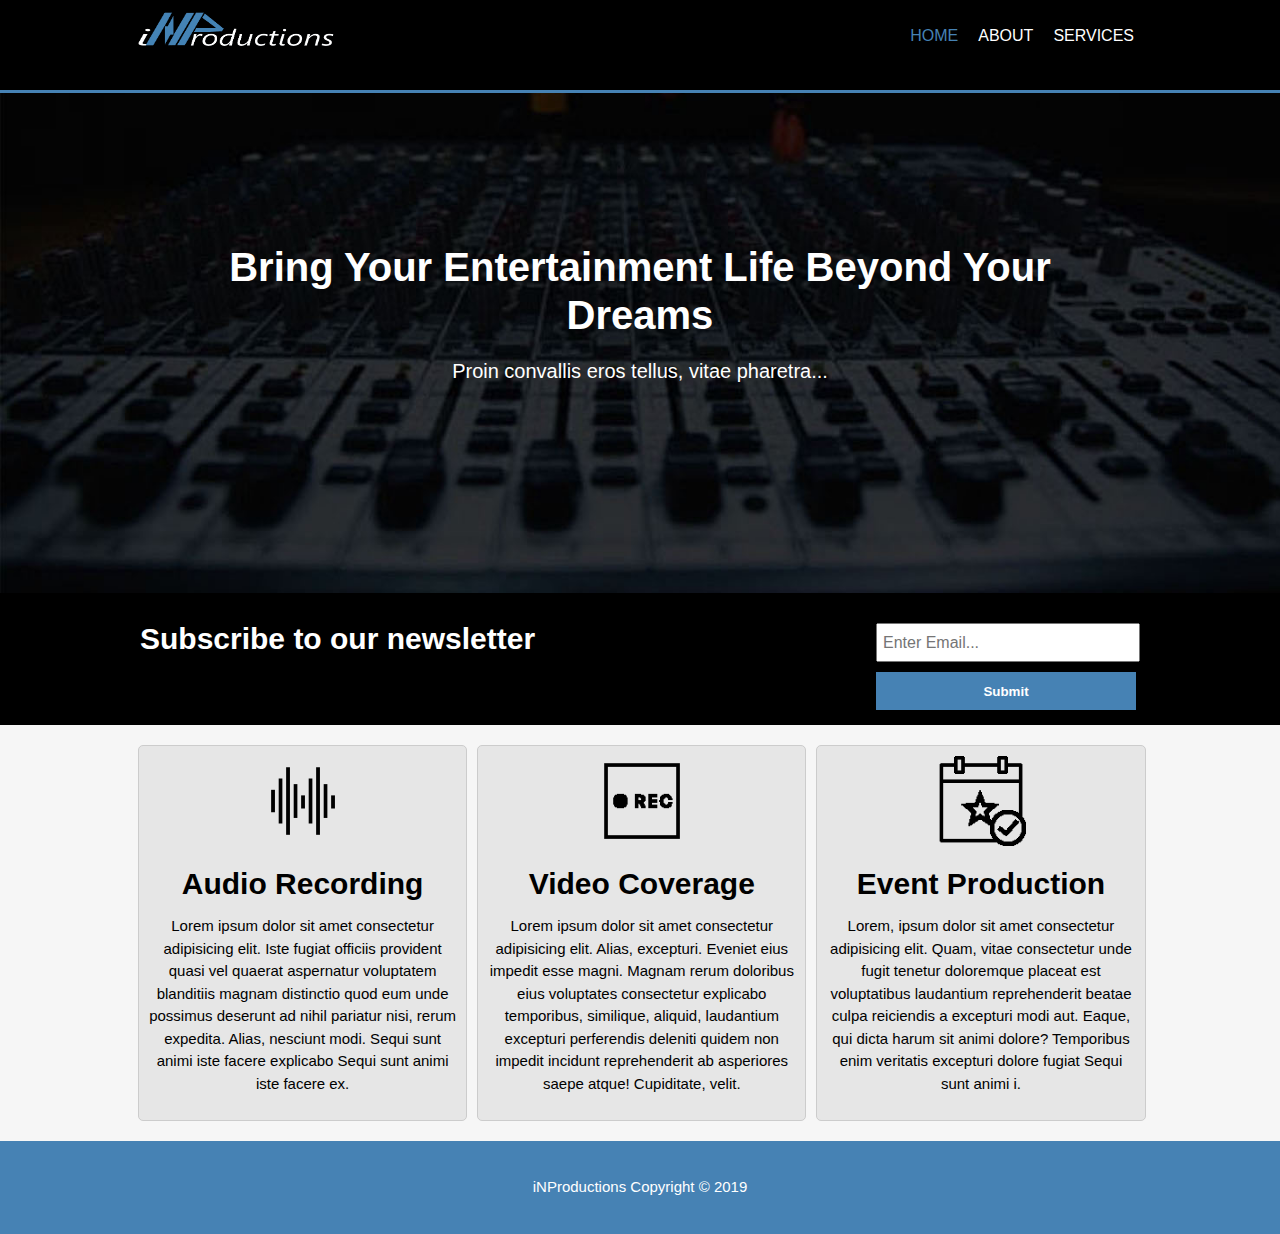
<file: index.html>
<!DOCTYPE html>
<html>
	<head>
	 	<meta charset="utf-8">
		<meta name="viewport" content="width=device-width">
		<meta name="description" content="Young affordablle web design">
		<meta name="keywords" content="junior web design">
		<meta name="author" content="Nilo Peligro">
		<title>iNProductions | Welcome</title>
		<link rel="stylesheet" href="./css/style.css">
	</head> 
	<body>
		<header>
			<div class="container">
				<div id="branding">
					<img src="./images/brand.png" height="40px" width="200px" alt="brand">
				</div>
				<nav>
					<ul>
						<li class="current"><a href="index.html">Home</a></li>
						<li><a href="about.html">About</a></li>
						<li><a href="services.html">Services</a></li>
					</ul>
				</nav>
			</div>
		</header>
		<section id="showcase">
			<div class="container">
				<h1>Bring Your Entertainment Life Beyond Your Dreams</h1>
				<p>Proin convallis eros tellus, vitae pharetra...
				</p>
			</div>
		</section>
		<section id="newsletter">
			<div class="container">
				<h1>Subscribe to our newsletter</h1>
				<form>
					<input type="email" placeholder="Enter Email...">
					<div class="spacer"></div>
					<button type="submit" class="button-1">Submit</button>
				</form>
			</div>
		</section>
		<section id="boxes">
			<div class="container">
				<div class="box">
					<img src="./images/audio.png">
					<h1>Audio Recording</h1>
					<p>Lorem ipsum dolor sit amet consectetur adipisicing elit. Iste fugiat officiis provident quasi vel quaerat aspernatur voluptatem blanditiis magnam distinctio quod eum unde possimus deserunt ad nihil pariatur nisi, rerum expedita. Alias, nesciunt modi. Sequi sunt animi iste facere explicabo Sequi sunt animi iste facere ex.
					</p>
				</div>
				<div class="box">
					<img src="./images/video.png">
					<h1>Video Coverage</h1>
					<p>Lorem ipsum dolor sit amet consectetur adipisicing elit. Alias, excepturi. Eveniet eius impedit esse magni. Magnam rerum doloribus eius voluptates consectetur explicabo temporibus, similique, aliquid, laudantium excepturi perferendis deleniti quidem non impedit incidunt reprehenderit ab asperiores saepe atque! Cupiditate, velit.
					</p>
				</div>
				<div class="box">
					<img src="./images/event.png">
					<h1>Event Production</h1>
					<p>Lorem, ipsum dolor sit amet consectetur adipisicing elit. Quam, vitae consectetur unde fugit tenetur doloremque placeat est voluptatibus laudantium reprehenderit beatae culpa reiciendis a excepturi modi aut. Eaque, qui dicta harum sit animi dolore? Temporibus enim veritatis excepturi dolore fugiat Sequi sunt animi i.
					</p>
				</div>
			</div>
		</section>
		<footer>
			<p>iNProductions Copyright &copy; 2019</p>
		</footer>
	</body>
</html>
</file>
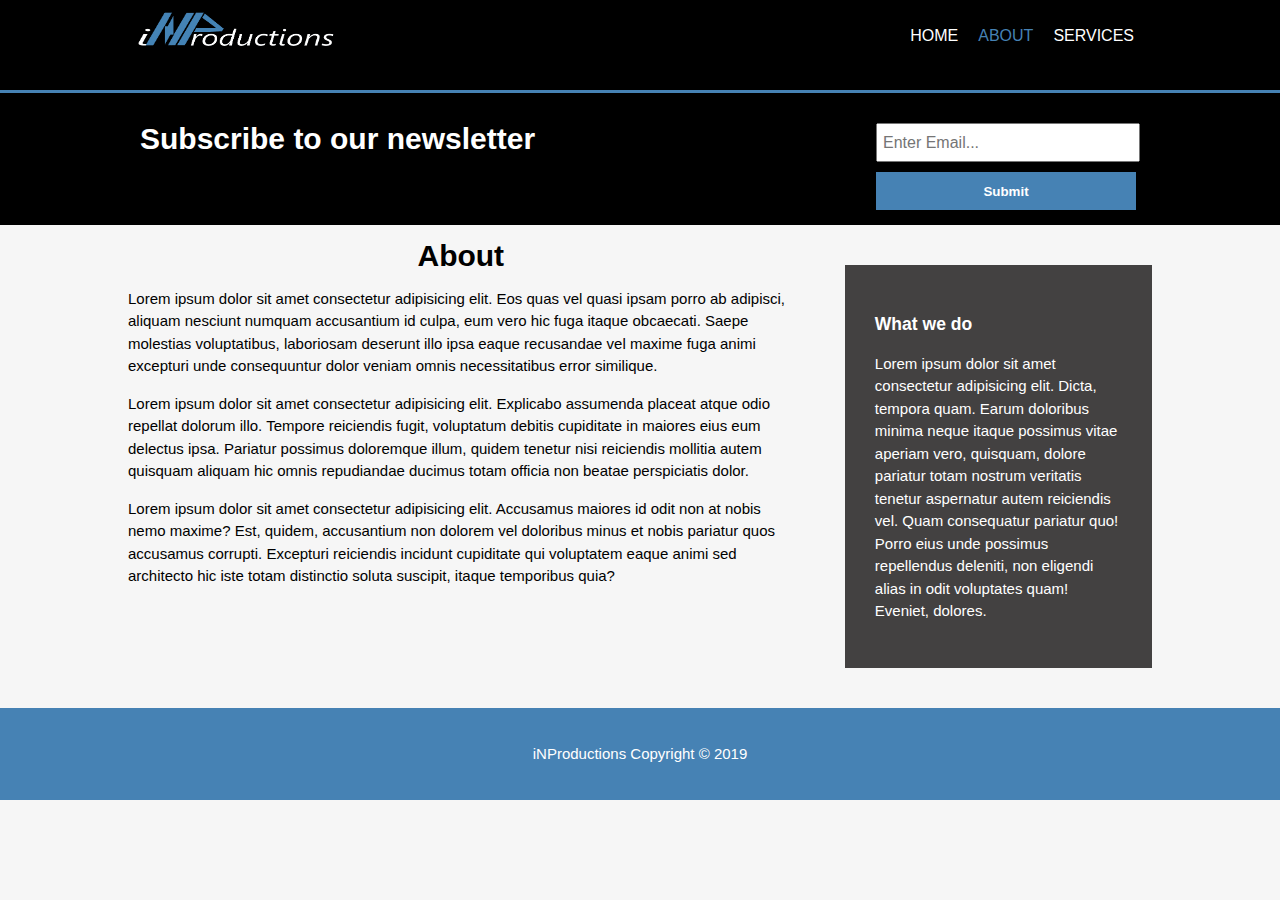
<file: about.html>
<!DOCTYPE html>
<html>
	<head>
		<meta charset="utf-8">
		<meta name="viewport" content="width=device-width">
		<meta name="description" content="Young affordablle web design">
		<meta name="keywords" content="junior web design">
		<meta name="author" content="Nilo Peligro">
		<title>iNProductions | About</title>
		<link rel="stylesheet" href="./css/style.css">
	</head> 
		
	<body>
		<header>
			<div class="container">
				<div id="branding">
					<img src="./images/brand.png" height="40px" width="200px" alt="brand">
				</div>
					<nav>
						<ul>
							<li><a href="index.html">Home</a></li>
							<li class="current"><a href="about.html">About</a></li>
							<li><a href="services.html">Services</a></li>
						</ul>
					</nav>
			</div>
		</header>
				
		<section id="newsletter">
			<div class="container">
				<h1>Subscribe to our newsletter</h1>
				<form>
					<input type="email" placeholder="Enter Email...">
					<div class="spacer"></div>
					<button type="submit" class="button-1">Submit</button>
				</form>
			</div>
		</section>
						
		<section id="main">
			<div class="container">
				<article id="main-col" >
					<h1 class="page-title">About</h1>
					<p>Lorem ipsum dolor sit amet consectetur adipisicing elit. Eos quas vel quasi ipsam porro ab adipisci, aliquam nesciunt numquam accusantium id culpa, eum vero hic fuga itaque obcaecati. Saepe molestias voluptatibus, laboriosam deserunt illo ipsa eaque recusandae vel maxime fuga animi excepturi unde consequuntur dolor veniam omnis necessitatibus error similique.
					</p>
					<p>Lorem ipsum dolor sit amet consectetur adipisicing elit. Explicabo assumenda placeat atque odio repellat dolorum illo. Tempore reiciendis fugit, voluptatum debitis cupiditate in maiores eius eum delectus ipsa. Pariatur possimus doloremque illum, quidem tenetur nisi reiciendis mollitia autem quisquam aliquam hic omnis repudiandae ducimus totam officia non beatae perspiciatis dolor.
					</p>
					<p>Lorem ipsum dolor sit amet consectetur adipisicing elit. Accusamus maiores id odit non at nobis nemo maxime? Est, quidem, accusantium non dolorem vel doloribus minus et nobis pariatur quos accusamus corrupti. Excepturi reiciendis incidunt cupiditate qui voluptatem eaque animi sed architecto hic iste totam distinctio soluta suscipit, itaque temporibus quia?
					</p>
				</article>
				
				<aside id="sidebar">
					<div class="dark">
						<h3>What we do</h3>
						<p>Lorem ipsum dolor sit amet consectetur adipisicing elit. Dicta, tempora quam. Earum doloribus minima neque itaque possimus vitae aperiam vero, quisquam, dolore pariatur totam nostrum veritatis tenetur aspernatur autem reiciendis vel. Quam consequatur pariatur quo! Porro eius unde possimus repellendus deleniti, non eligendi alias in odit voluptates quam! Eveniet, dolores.
						</p>
					</div>
				</aside>
			</div>
		</section>
		<footer>
			<p>iNProductions Copyright &copy; 2019</p>
		</footer>
	</body>
</html>
</file>
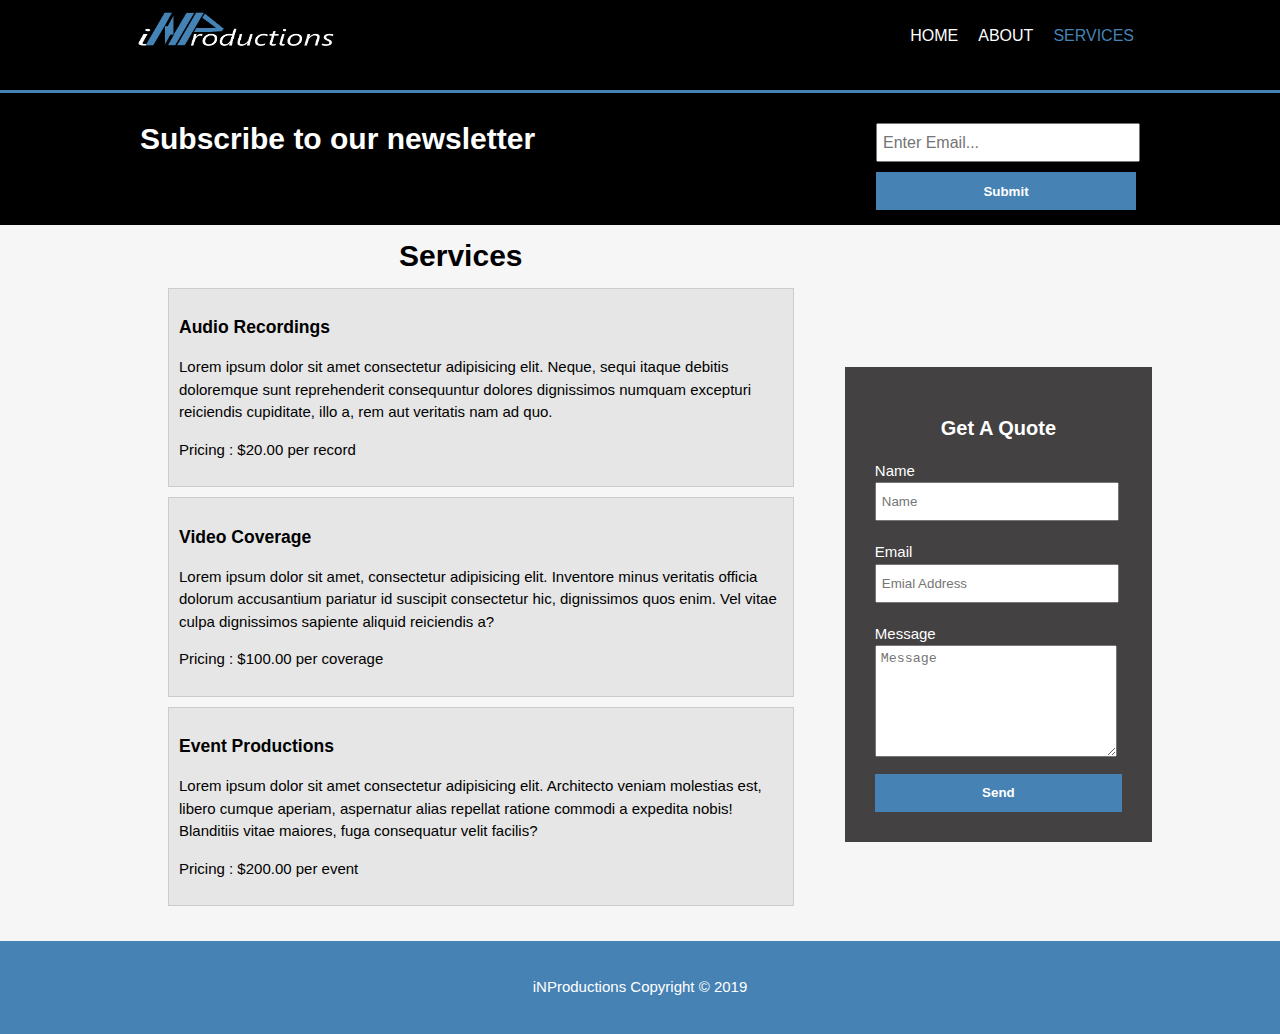
<file: services.html>
<!DOCTYPE html>
<html>
	<head>
		<meta charset="utf-8">
		<meta name="viewport" content="width=device-width">
		<meta name="description" content="Young affordablle web design">
		<meta name="keywords" content="junior web design">
		<meta name="author" content="Nilo Peligro">
		<title>iNProductions | Services</title>
		<link rel="stylesheet" href="./css/style.css">
	</head> 
			
	<body>
		<header>
			<div class="container">
				<div id="branding">
					<img src="./images/brand.png" height="40px" width="200px" alt="brand">
				</div>
				<nav>
					<ul>
						<li><a href="index.html">Home</a></li>
						<li><a href="about.html">About</a></li>
						<li class="current"><a href="services.html">Services</a></li>
					</ul>
				</nav>
			</div>
		</header>
								
		<section id="newsletter">
			<div class="container">
				<h1>Subscribe to our newsletter</h1>
				<form>
					<input type="email" placeholder="Enter Email...">
					<div class="spacer"></div>
					<button type="submit" class="button-1">Submit</button>
				</form>
			</div>
		</section>
								
		<section id="main">
			<div class="container">
				<article id="main-col">
					<h1 class="page-title">Services</h1>
						<ul id="services">
							<li>
								<h3>Audio Recordings</h3>
								<p>Lorem ipsum dolor sit amet consectetur adipisicing elit. Neque, sequi itaque debitis doloremque sunt reprehenderit consequuntur dolores dignissimos numquam excepturi reiciendis cupiditate, illo a, rem aut veritatis nam ad quo.
								</p>
								<p>Pricing : $20.00 per record</p>
							</li>
							<li>
								<h3>Video Coverage</h3>
								<p>Lorem ipsum dolor sit amet, consectetur adipisicing elit. Inventore minus veritatis officia dolorum accusantium pariatur id suscipit consectetur hic, dignissimos quos enim. Vel vitae culpa dignissimos sapiente aliquid reiciendis a?
								</p>
								<p>Pricing : $100.00 per coverage</p>
							</li>
							<li>
								<h3>Event Productions</h3>
								<p>Lorem ipsum dolor sit amet consectetur adipisicing elit. Architecto veniam molestias est, libero cumque aperiam, aspernatur alias repellat ratione commodi a expedita nobis! Blanditiis vitae maiores, fuga consequatur velit facilis?
								</p>
								<p>Pricing : $200.00 per event</p>
							</li>
						</ul>
				</article>
								
				<aside id="sided">
					<div class="dark">
						<h3>Get A Quote</h3>
						<form class="quote">
							<div>
							<label>Name</label><br id="space">
							<input type="text" placeholder="Name">
							</div>
							<div>
							<label>Email</label><br>
							<input type="email" placeholder="Emial Address">
							</div>
							<div>
							<label>Message</label><br>
							<textarea placeholder="Message"></textarea>
							</div>
							<button class="button-1" type="submit">Send</button>
						</form>
					</div>
				</aside>	
			</div>
		</section>
								
		<footer>
			<p>iNProductions Copyright &copy; 2019</p>
		</footer>
	</body>
</html>
</file>
<file: css/style.css>
body{
	font-family:Arial, helvetica, sans-serif;
	font-size:15px;
	line-height:1.5em;
	padding:0;
	margin:0;
	background-color:#f6f6f6;
}

.container{
	width:80%;
	margin:auto;
	overflow:hidden;
}

.button-1{
	height:38px;
	background:#4682B4;
	border:none;
	color:#fff;
	font-weight:bold;
	padding-right:20px;
	padding-left:20px;
}

.dark{
	background-color:#434141;
	color:#fff;
	padding:30px;
	margin-bottom:20px;
	margin-top:10px;
}

header{
	position:sticky;
	top:0px;
	background:#000;
	color:#fff;
	padding:10px;
	min-height:70px;
	border-bottom:#4682B4 3px solid;	
			
}

header a{
	color:#fff;
	text-decoration:none;
	text-transform:uppercase;
	font-size:16px;
			
}

header ul{
	margin-top: 10px;
	padding: 0;
}

header li{
	float:left;
	display:inline;
	padding: 0 10px 0 10px;
}

header #branding{
	float:left;
}

header nav{
	float:right;
	margin:5px 0 5px 0;
}

header .highlight, header .current a{
	color:#4682B4;
}

header a:hover{
	color:#4682B4;
}

#showcase{
	min-height:400px;
	background:url('../images/showcase1.jpg') no-repeat 0 -100px;
	background-attachment:fixed;
	text-align:center;
	color:#fff;		
	background-size:1300px;
	padding:50px;
}

#showcase h1{
	margin-top:100px;
	font-size:40px;
	line-height:1.2em;
	margin-bottom:10px;
}

#showcase p{
	font-size:20px;
	line-height:1.2em;
}

#newsletter{
	background-color:#000;
	color:#fff;
	font-size:15px;
	padding:15px;
}

#newsletter form{
	float:right;
	padding-top:15px;
}

#newsletter h1{
	float:left;
}

#newsletter input[type="email"]{
	padding:5px;
	height:25px;
	width:250px;
			
}
#newsletter .spacer {
			height: 10px;
		}
#newsletter input[placeholder="Enter Email..."]{
	font-size:16px;
}
#newsletter button {
	width:260px;
}
#boxes{
	margin-top:20px;
}

#boxes .box img{
	width:90px;
}
#boxes .box{
	float:left;
	text-align:center;
	width:30%;
	padding:10px;
	border:#ccc 1px solid;
	border-radius:5px;
	margin-left:10px;
	background:#e6e6e6;
}

article#main-col{
	float:left;
	width:65%;
}

aside#sidebar{
	float:right;
	width:30%;
	margin-top:30px;
	margin-bottom:none;
}

#main h1{
	font-size:30px;
	text-align:center;
}
ul#services li{
	list-style:none;
	padding:10px;
	border:#ccc 1px solid;
	margin-bottom:10px;
	background:#e6e6e6;
}

aside#sided{
	float:right;
	width:30%;
	margin-top:70px;
	padding-top:62px;
}

#sided input{
	padding:5px;
	height:25px;
	width:230px;
}

#sided textarea{
	padding:5px;
	height:100px;
	width:230px;
}

#sided button{
	margin-top:10px;
	margin-left:0px;
	width:100%;
}

#sided input{
	margin-bottom:20px;
}

#sided h3{
	text-align:center;
	font-size:20px;
}
footer{
	text-align:center;
	color:#fff;
	background:#4682B4;
	padding:20px;
	margin-top:20px;
}

@media(max-width:768px){
		header #branding, 
		header nav,
		header nav li
		#newsletter h1,
		#newsletter form,
		#boxes .box,
		article#main-col,
		aside#sidebar,
		aside#sided{
			float:none;
			text-align:center;
			width:100%;
		}
		header ul {
			margin-top: -10px;
			margin-left: 40px;
		}
		header #branding{
			align-items: center;
		}
		header nav{
			padding-top:5px;
		}
		#showcase h1{
			margin-top:40px;
		}
	        #showcase .container {
			width: 100%;
			margin: auto;
	        }
	         #newsletter form{
			float:none;
			padding-top:15px;
		}
		
		#newsletter h1{
			float:none;
			text-align: center;
		}
		
		#newsletter input[type="email"]{
			padding:5px;
			height:25px;
			width:86%;
			margin:auto;		
		}
		#newsletter .spacer {
			height: 10px;
		}
	        #newsletter button {
			width: 90%;
			margin: auto;
		}
		#boxes .box{
			margin-top:10px;
			width:90%;
		}
		#showcase{
			background-position:center;
		}
		article#main-col,
		aside#sidebar{
			text-align:left;
		}
		#sided input, #sided textarea{
			width:300px;
		}
		
		ul#services li{
			padding:20px;
			width:99.5%;
			margin-left:-40px;
		}
		ul#services{
			margin-bottom:-0px;
		}
		aside#sided{
			text-align:left;
			margin-top:5px;
				
		}
		#sided button{
			width:96%;
		}
	}
</file>
